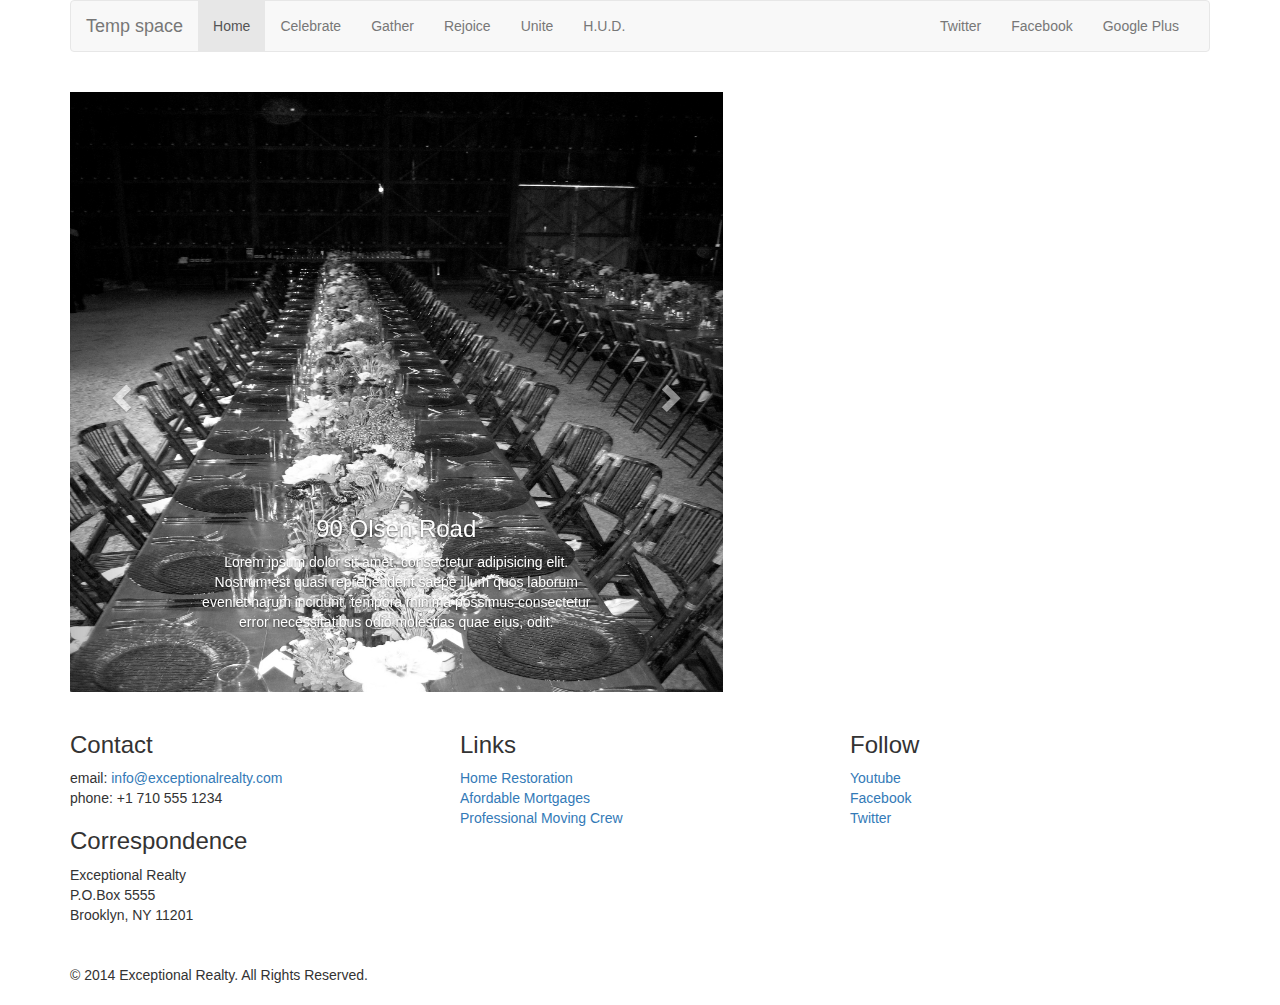
<file: tables.html>
<!DOCTYPE html>
<html lang="en">
  <head>
    <meta charset="utf-8">
    <meta http-equiv="X-UA-Compatible" content="IE=edge">
    <meta name="viewport" content="width=device-width, initial-scale=1">
    <!-- The above 3 meta tags *must* come first in the head; any other head content must come *after* these tags -->
    <title>Le Premiere Ciel</title>

    <!-- Bootstrap -->

    <link href="css/bootstrap.min.css" rel="stylesheet">
    <!-- Custom Style -->
    <link href="css/style.css" rel="stylesheet">
    <!-- HTML5 shim and Respond.js for IE8 support of HTML5 elements and media queries -->
    <!-- WARNING: Respond.js doesn't work if you view the page via file:// -->
    <!--[if lt IE 9]>
      <script src="https://oss.maxcdn.com/html5shiv/3.7.3/html5shiv.min.js"></script>
      <script src="https://oss.maxcdn.com/respond/1.4.2/respond.min.js"></script>
    <![endif]-->
  </head>
  <body>

    <div class="container">

      <div class="row">
        <div class="col-sm-12">
          <nav class="navbar navbar-default">
            <div class="container-fluid">
              <!-- Brand and toggle get grouped for better mobile display -->
              <div class="navbar-header">
                <button type="button" class="navbar-toggle collapsed" data-toggle="collapse" data-target="#bs-example-navbar-collapse-1" aria-expanded="false">
                  <span class="sr-only">Toggle navigation</span>
                  <span class="icon-bar"></span>
                  <span class="icon-bar"></span>
                  <span class="icon-bar"></span>
                </button>
                <a class="navbar-brand" href="#">Temp space</a>
              </div>

              <!-- Collect the nav links, forms, and other content for toggling -->
              <div class="collapse navbar-collapse" id="bs-example-navbar-collapse-1">
                <ul class="nav navbar-nav">
                  <li class="active"><a href="index.html">Home</a></li>
                  <li><a href="new-properties.html">Celebrate</a></li>
                  <li><a href="#">Gather</a></li>
                  <li><a href="#">Rejoice</a></li>
                  <li><a href="#">Unite</a></li>
                  <li><a href="#" target="_blank">H.U.D.</a></li>
                </ul>
                <!-- social nav links -->
                <ul class="nav navbar-nav navbar-right">
                  <li><a class="twit" href="#" title="Twitter">Twitter</a></li>
                  <li><a class="fbook" href="#" title="Facebook">Facebook</a></li>
                  <li><a class="gplus" href="#" title="Google Plus">Google Plus</a></li>
                </ul>
              </div><!-- /.navbar-collapse -->
            </div><!-- /.container-fluid -->
          </nav>
        </div>
      </div>

      <div class="row">
        <div class="col-xs-7">
          <div id="carousel-example-generic" class="carousel slide" data-ride="carousel">
            <!-- Indicators -->
            <ol class="carousel-indicators">
              <li data-target="#carousel-example-generic" data-slide-to="0" class="active"></li>
              <li data-target="#carousel-example-generic" data-slide-to="1"></li>
              <li data-target="#carousel-example-generic" data-slide-to="2"></li>
            </ol>

            <!-- Wrapper for slides -->
            <div class="carousel-inner" role="listbox">
              <div class="item active">
                <img class="grayscale" src="images/table-barn-wedding.jpg" alt="90 Olsen Road">
                <div class="carousel-caption">
                  <h3>90 Olsen Road</h3>
                  <p>Lorem ipsum dolor sit amet, consectetur adipisicing elit. Nostrum est quasi reprehenderit saepe illum quos laborum eveniet harum incidunt, tempora minima possimus consectetur error necessitatibus odio molestias quae eius, odit.</p>
                </div>
              </div>

              <div class="item">
                <img class="grayscale" src="images/table-off-white.jpg" alt="9872 Freemont Drive">
                <div class="carousel-caption">
                  <h3>9872 Freemont Drive</h3>
                  <p>Lorem ipsum dolor sit amet, consectetur adipisicing elit. Nostrum est quasi reprehenderit saepe illum quos laborum eveniet harum incidunt, tempora minima possimus consectetur error necessitatibus odio molestias quae eius, odit.</p>
                </div>
              </div>

              <div class="item">
                <img class="grayscale" src="images/table-autumn-thespace.jpg" alt="9872 Freemont Drive">
                <div class="carousel-caption">
                  <h3>9872 Freemont Drive</h3>
                  <p>Lorem ipsum dolor sit amet, consectetur adipisicing elit. Nostrum est quasi reprehenderit saepe illum quos laborum eveniet harum incidunt, tempora minima possimus consectetur error necessitatibus odio molestias quae eius, odit.</p>
                </div>
              </div>

              <div class="item">
                <img class="grayscale" src="images/table-cards.jpg" alt="9872 Freemont Drive">
                <div class="carousel-caption">
                  <h3>9872 Freemont Drive</h3>
                  <p>Lorem ipsum dolor sit amet, consectetur adipisicing elit. Nostrum est quasi reprehenderit saepe illum quos laborum eveniet harum incidunt, tempora minima possimus consectetur error necessitatibus odio molestias quae eius, odit.</p>
                </div>
              </div>

              <div class="item">
                <img class="grayscale" src="images/table-glasses.jpg" alt="9872 Freemont Drive">
                <div class="carousel-caption">
                  <h3>9872 Freemont Drive</h3>
                  <p>Lorem ipsum dolor sit amet, consectetur adipisicing elit. Nostrum est quasi reprehenderit saepe illum quos laborum eveniet harum incidunt, tempora minima possimus consectetur error necessitatibus odio molestias quae eius, odit.</p>
                </div>
              </div>
            </div>

            <!-- Controls -->
            <a class="left carousel-control" href="#carousel-example-generic" role="button" data-slide="prev">
              <span class="glyphicon glyphicon-chevron-left" aria-hidden="true"></span>
              <span class="sr-only">Previous</span>
            </a>
            <a class="right carousel-control" href="#carousel-example-generic" role="button" data-slide="next">
              <span class="glyphicon glyphicon-chevron-right" aria-hidden="true"></span>
              <span class="sr-only">Next</span>
            </a>
          </div>
        </div> <!-- .col-xs-12 -->
      </div> <!-- .row -->


      <div class="row">
        <div class="col-sm-4">
          <h3>Contact</h3>
          <p>
            email: <a href="mailto:info@exceptionalrealty.com">info@exceptionalrealty.com</a><br>
            phone: +1 710 555 1234
          </p>
          <h3>Correspondence</h3>
          <address>
            Exceptional Realty<br>
            P.O.Box 5555<br>
            Brooklyn, NY 11201
          </address>
        </div>
        <div class="col-sm-4">
          <h3>Links</h3>
          <p>
            <a href="#" target="_blank">Home Restoration</a><br>
            <a href="#" target="_blank">Afordable Mortgages</a><br>
            <a href="#" target="_blank">Professional Moving Crew</a>
          </p>
        </div>
        <div class="col-sm-4">
          <h3>Follow</h3>
          <p>
            <a href="#" target="_blank">Youtube</a><br>
            <a href="#" target="_blank">Facebook</a><br>
            <a href="#" target="_blank">Twitter</a>
          </p>
        </div>
      </div>

      <div class="row">
        <div class="col-sm-12">
          &copy; 2014 Exceptional Realty. All Rights Reserved.
        </div>
      </div>

    </div> <!-- .container -->

    <!-- jQuery (necessary for Bootstrap's JavaScript plugins) -->
    <script src="https://ajax.googleapis.com/ajax/libs/jquery/1.11.3/jquery.min.js"></script>
    <!-- Include all compiled plugins (below), or include individual files as needed -->
    <script src="js/bootstrap.min.js"></script>
  </body>
</html>
</file>
<file: css/style.css>
/*///////// MEDIA /////////*/

img, video, audio, iframe, table, form {
  width: 100%; /* IE */
  max-width: 100%; /* FF, Safari, Chrome */
}

img.grayscale {
    filter: url("data:image/svg+xml;utf8,<svg xmlns=\'http://www.w3.org/2000/svg\'><filter id=\'grayscale\'><feColorMatrix type=\'matrix\' values=\'0.3333 0.3333 0.3333 0 0 0.3333 0.3333 0.3333 0 0 0.3333 0.3333 0.3333 0 0 0 0 0 1 0\'/></filter></svg>#grayscale"); /* Firefox 3.5+, IE10 */
    filter: gray; /* IE6-9 */
    -webkit-filter: grayscale(100%); /* Chrome 19+ & Safari 6+ */
    -webkit-transition: all .6s ease; /* Fade to color for Chrome and Safari */
    -webkit-backface-visibility: hidden; /* Fix for transition flickering */
}

img.grayscale:hover {
    filter: none;
    -webkit-filter: grayscale(0%);
}


.row {
  margin-bottom: 20px;
}


/*////// CAROUSEL STYLES //////*/

#carousel-example-generic .item img {
  height: auto;
}

.carousel-caption p {
  display: none;
}

@media only screen and (min-width: 768px) {
  #carousel-example-generic .item img {
    height: 384px;
  }
}

@media only screen and (min-width: 992px) {
  #carousel-example-generic .item img {
    height: 496px;
  }
  .carousel-caption p {
    display: block;
  }
}

@media only screen and (min-width: 1200px) {
  #carousel-example-generic .item img {
    height: 600px;
  }
  .carousel-caption p {
    display: block;
  }
}
</file>
